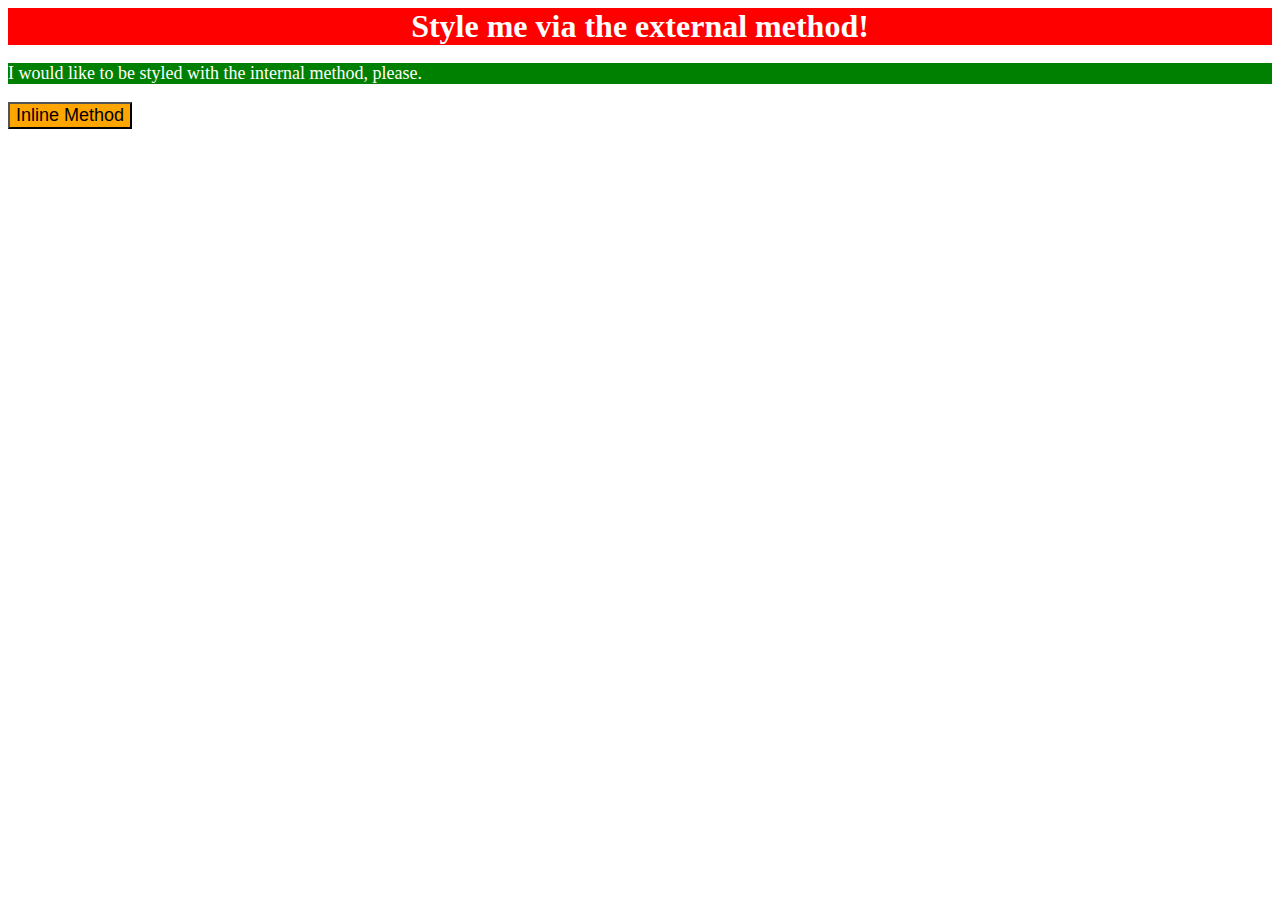
<file: foundations/intro-to-css/01-css-methods/index.html>
<!DOCTYPE html>
<html lang="en">
  <head>
    <!--Adding the external CSS file -->
    <link rel="stylesheet" href="./style.css">
    <meta charset="UTF-8">
    <meta http-equiv="X-UA-Compatible" content="IE=edge">
    <meta name="viewport" content="width=device-width, initial-scale=1.0">
    <title>Methods for Adding CSS</title>
  </head>
  <body>
    <div>Style me via the external method!</div>
    <style>
      p {
        background-color: green;
        color: white;
        font-size: 18px;
      }    
    </style>

    <p>I would like to be styled with the internal method, please.</p>
    <button style="background-color: orange;; font-size: 18px;">Inline Method</button>
  </body>
</html>
</file>
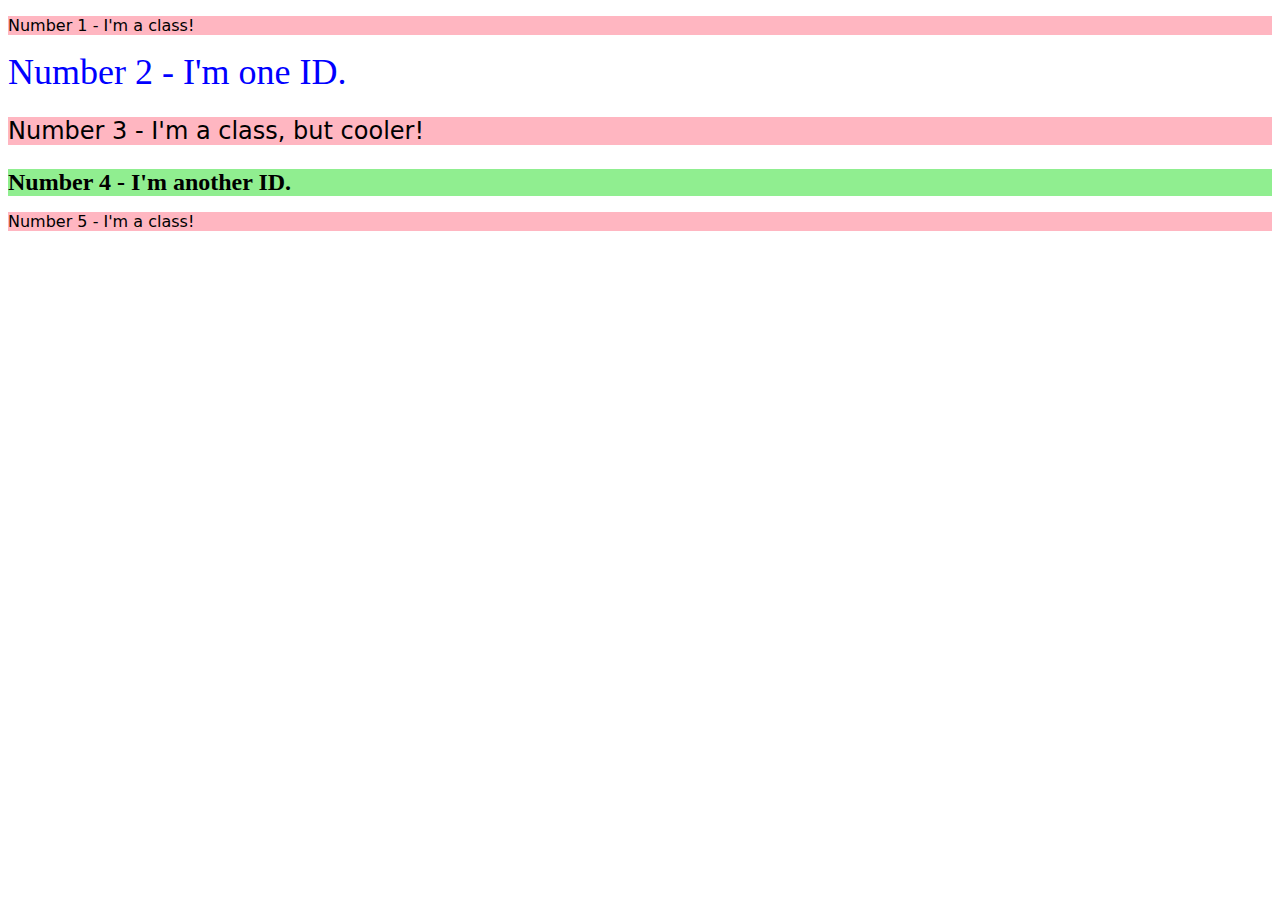
<file: foundations/intro-to-css/02-class-id-selectors/index.html>
<!DOCTYPE html>
<html lang="en">
  <head>
    <meta charset="UTF-8">
    <meta http-equiv="X-UA-Compatible" content="IE=edge">
    <meta name="viewport" content="width=device-width, initial-scale=1.0">
    <title>Class and ID Selectors</title>
    <link rel="stylesheet" href="./style.css">
  </head>
  <body>
    <p class="odd">Number 1 - I'm a class!</p>
    <div id="two">Number 2 - I'm one ID.</div>
    <p class="odd adjfont">Number 3 - I'm a class, but cooler!</p>
    <div id="four">Number 4 - I'm another ID.</div>
    <p class="odd">Number 5 - I'm a class!</p>
  </body>
</html>
</file>
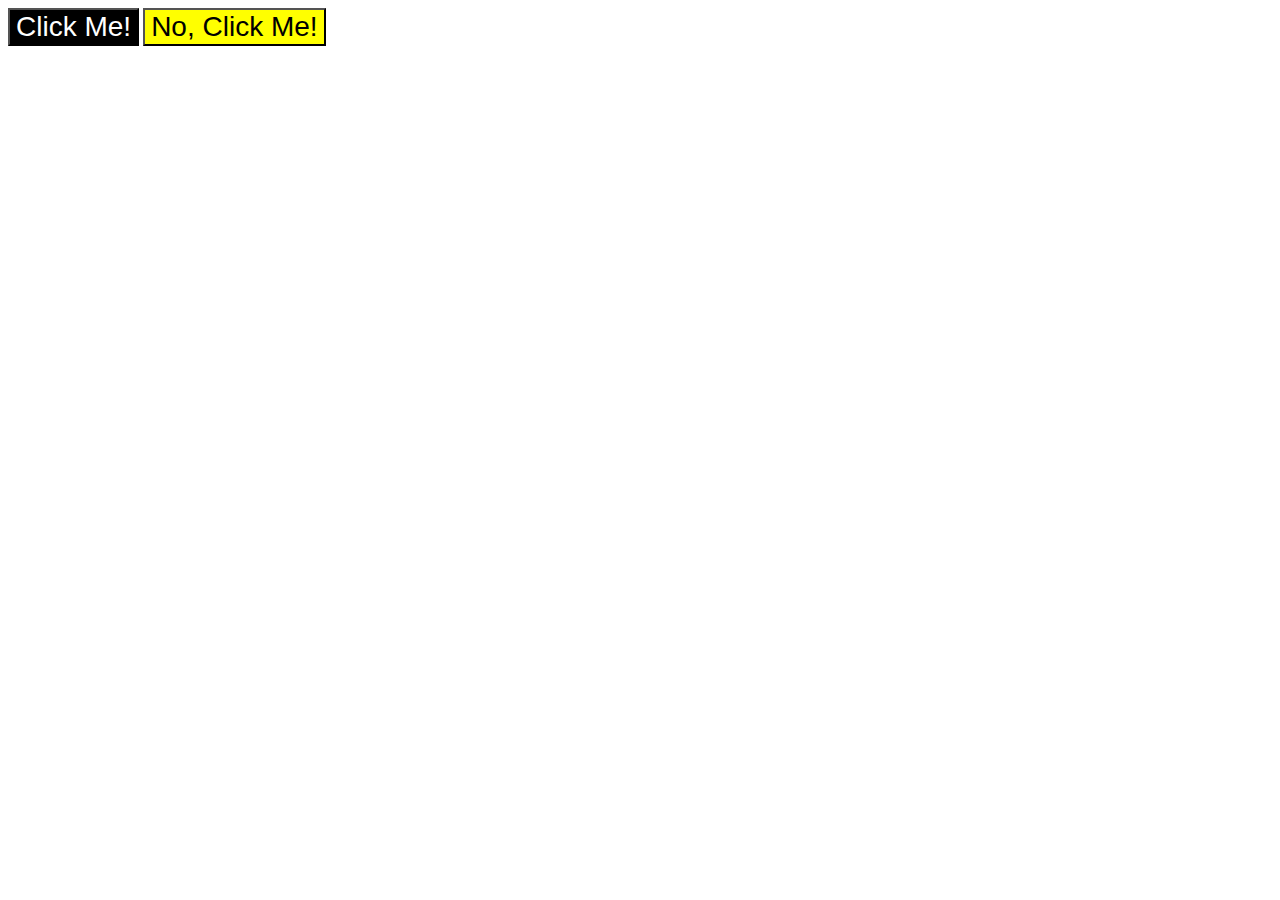
<file: foundations/intro-to-css/03-grouping-selectors/index.html>
<!DOCTYPE html>
<html lang="en">
  <head>
    <meta charset="UTF-8">
    <meta http-equiv="X-UA-Compatible" content="IE=edge">
    <meta name="viewport" content="width=device-width, initial-scale=1.0">
    <title>Grouping Selectors</title>
    <link rel="stylesheet" href="style.css">
  </head>
  <body>
    <button class= "left">Click Me!</button>
    <button class="right">No, Click Me!</button>
  </body>
</html>
</file>
<file: foundations/intro-to-css/01-css-methods/style.css>
div {
    font-size: 32px;
    background-color: red;
    font-weight: 700;
    text-align: center;
    color: white;

}
</file>
<file: foundations/intro-to-css/02-class-id-selectors/style.css>
.odd {
    background-color: lightpink;
    font-family: Verdana, "DejaVu Sans", sans-serif;
}

#two {
    color: blue;
    font-size: 36px;
}

.adjfont {
    font-size: 24px;
}

#four {
    background-color: lightgreen;
    font-size: 24px;
    font-weight: bold;
}
</file>
<file: foundations/intro-to-css/03-grouping-selectors/style.css>
.left,
.right {
    font-size: 28px;
    font-family: 'Helvetica', 'Times New Roman', sans-serif ;
}

.left {
    background-color: black;
    color: white;
}

.right {
    background: yellow;
}
</file>
